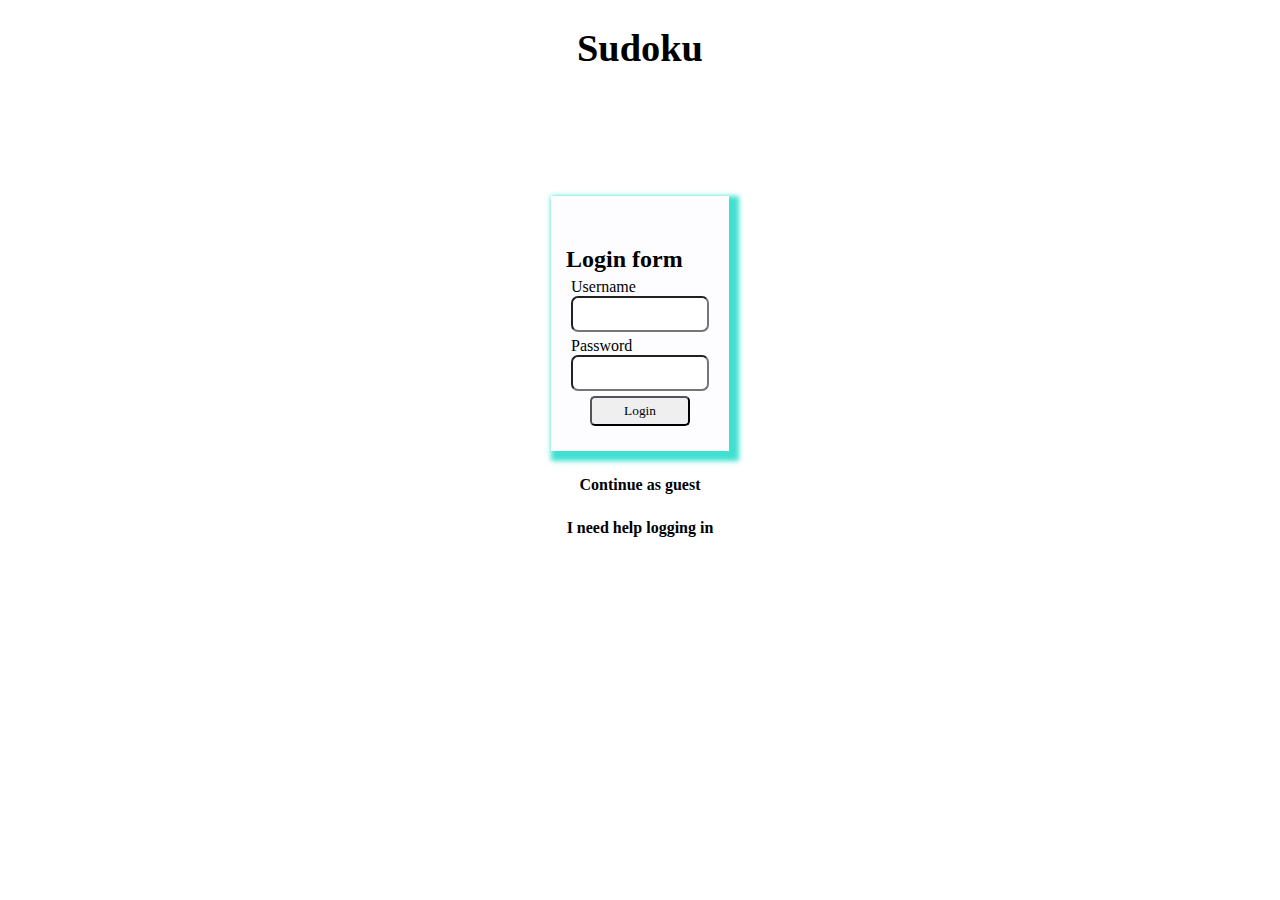
<file: presentation mock ups/index.html>
<!DOCTYPE html>
<html lang="en-us">
    <head>
        <meta charset="utf-8"/>
        <link rel="stylesheet" href="CSS/input.css"/>
        <link rel="stylesheet" href="CSS/index.css"/>
        <title>Login</title>
    </head>
    
    <header>
        <h1>Sudoku</h1>
    </header>

    <body>
        <form onsubmit="">
            <h2>Login form</h2>

            <div class="IWNL">
                <label for="username">
                    Username
                </label>
                <input id="username" type="text" pattern="*{5,15}" required/>
            </div>

            <div class="IWNL">
                <label for="password">
                    Password
                </label>
                <input id="password" type="password" pattern="*{5,30}" required/>
            </div>
            
            <button type="submit">
                Login
            </button>

        </form>
        <a href="" >Continue as guest</a>
        <a href="">I need help logging in</a>
    </body>
</html>
</file>
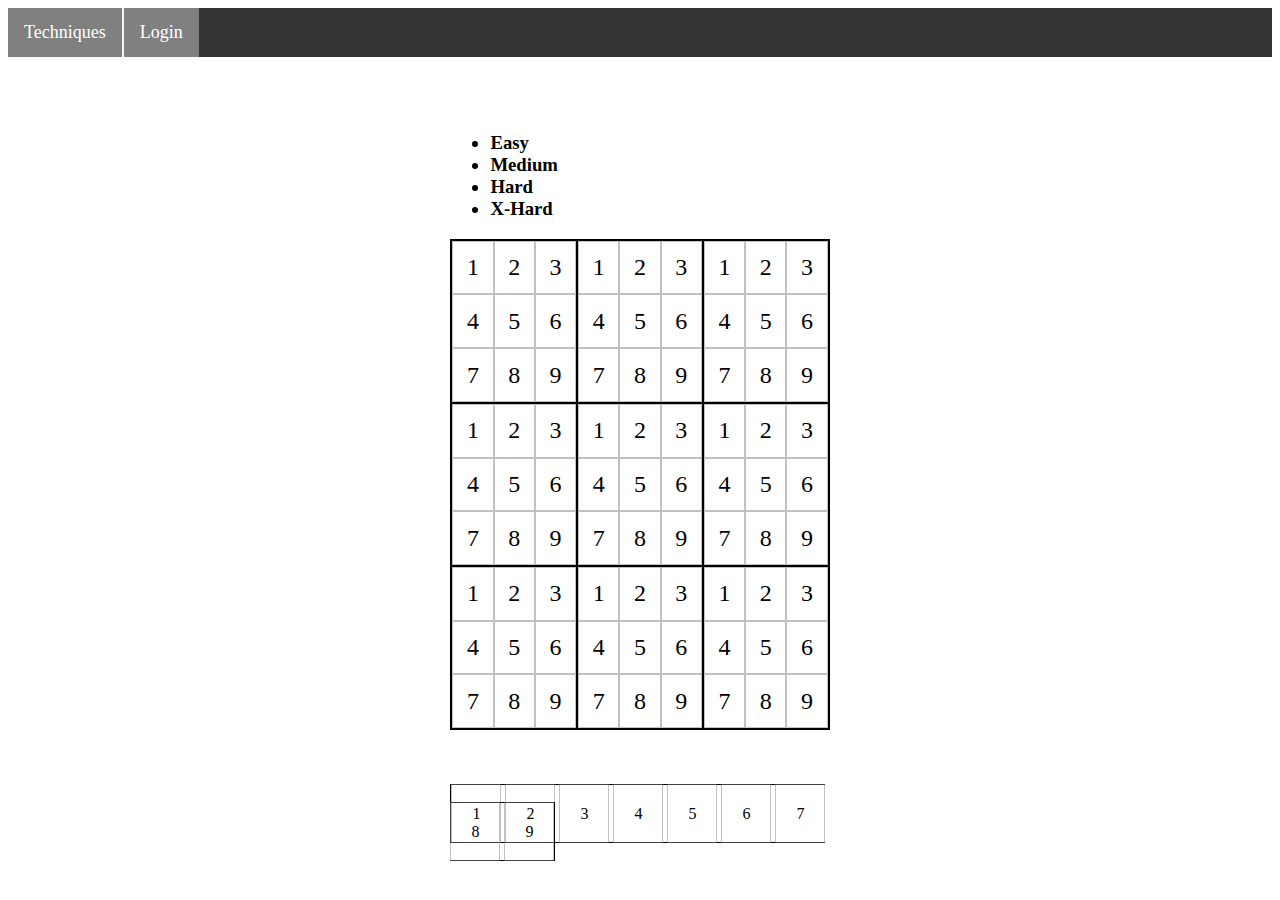
<file: presentation mock ups/home.html>
<!DOCTYPE html>
<html lang="en-us">

<head>
    <meta charset="utf-8" />
    <meta name="viewport" content="width=device-width" initial-scale="1.0" />
    <link rel="stylesheet" href="CSS/PVE.css" />
    <link rel="stylesheet" href="CSS/nav.css" />
    <link rel="stylesheet" href="CSS/sudoku-board.css" />
    <title>Sudoku</title>
</head>

<body>
    <nav>
        <ul>
            <li> <a href="./techniques.html">Techniques</a></li>
            <li><a class="noRightBorder">Login</a></li>
        </ul>
    </nav>
    <section class="center-display">
        <h3>
            <ul>
                <li>Easy</li>
                <li>Medium</li>
                <li>Hard</li>
                <li>X-Hard</li>
            </ul>
        </h3>
        
        <div class="grid-container">
            <div id="1" class="color-grid-container">
                <p id="1">1</p>
                <p id="2">2</p>
                <p id="3">3</p>
                <p id="4">4</p>
                <p id="5">5</p>
                <p id="6">6</p>
                <p id="7">7</p>
                <p id="8">8</p>
                <p id="9">9</p>
            </div>
            <div id="2" class="color-grid-container">
                <p id="1">1</p>
                <p id="2">2</p>
                <p id="3">3</p>
                <p id="4">4</p>
                <p id="5">5</p>
                <p id="6">6</p>
                <p id="7">7</p>
                <p id="8">8</p>
                <p id="9">9</p>
            </div>
            <div id="3" class="color-grid-container">
                <p id="1">1</p>
                <p id="2">2</p>
                <p id="3">3</p>
                <p id="4">4</p>
                <p id="5">5</p>
                <p id="6">6</p>
                <p id="7">7</p>
                <p id="8">8</p>
                <p id="9">9</p>
            </div>
            <div id="4" class="color-grid-container">
                <p id="1">1</p>
                <p id="2">2</p>
                <p id="3">3</p>
                <p id="4">4</p>
                <p id="5">5</p>
                <p id="6">6</p>
                <p id="7">7</p>
                <p id="8">8</p>
                <p id="9">9</p>
            </div>
            <div id="5" class="color-grid-container">
                <p id="1">1</p>
                <p id="2">2</p>
                <p id="3">3</p>
                <p id="4">4</p>
                <p id="5">5</p>
                <p id="6">6</p>
                <p id="7">7</p>
                <p id="8">8</p>
                <p id="9">9</p>
            </div>
            <div id="6" class="color-grid-container">
                <p id="1">1</p>
                <p id="2">2</p>
                <p id="3">3</p>
                <p id="4">4</p>
                <p id="5">5</p>
                <p id="6">6</p>
                <p id="7">7</p>
                <p id="8">8</p>
                <p id="9">9</p>
            </div>
            <div id="7" class="color-grid-container">
                <p id="1">1</p>
                <p id="2">2</p>
                <p id="3">3</p>
                <p id="4">4</p>
                <p id="5">5</p>
                <p id="6">6</p>
                <p id="7">7</p>
                <p id="8">8</p>
                <p id="9">9</p>
            </div>
            <div id="8" class="color-grid-container">
                <p id="1">1</p>
                <p id="2">2</p>
                <p id="3">3</p>
                <p id="4">4</p>
                <p id="5">5</p>
                <p id="6">6</p>
                <p id="7">7</p>
                <p id="8">8</p>
                <p id="9">9</p>
            </div>
            <div id="9" class="color-grid-container">
                <p id="1">1</p>
                <p id="2">2</p>
                <p id="3">3</p>
                <p id="4">4</p>
                <p id="5">5</p>
                <p id="6">6</p>
                <p id="7">7</p>
                <p id="8">8</p>
                <p id="9">9</p>
            </div>
        </div>
    </section>
    
    <aside class="center-display">
            <ul class="horizontal-list">
                <li>1</li>
                <li>2</li>
                <li>3</li>
                <li>4</li>
                <li>5</li>
                <li>6</li>
                <li>7</li>
                <li>8</li>
                <li>9</li>
            </ul>
    </aside>
</body>

</html>
</file>
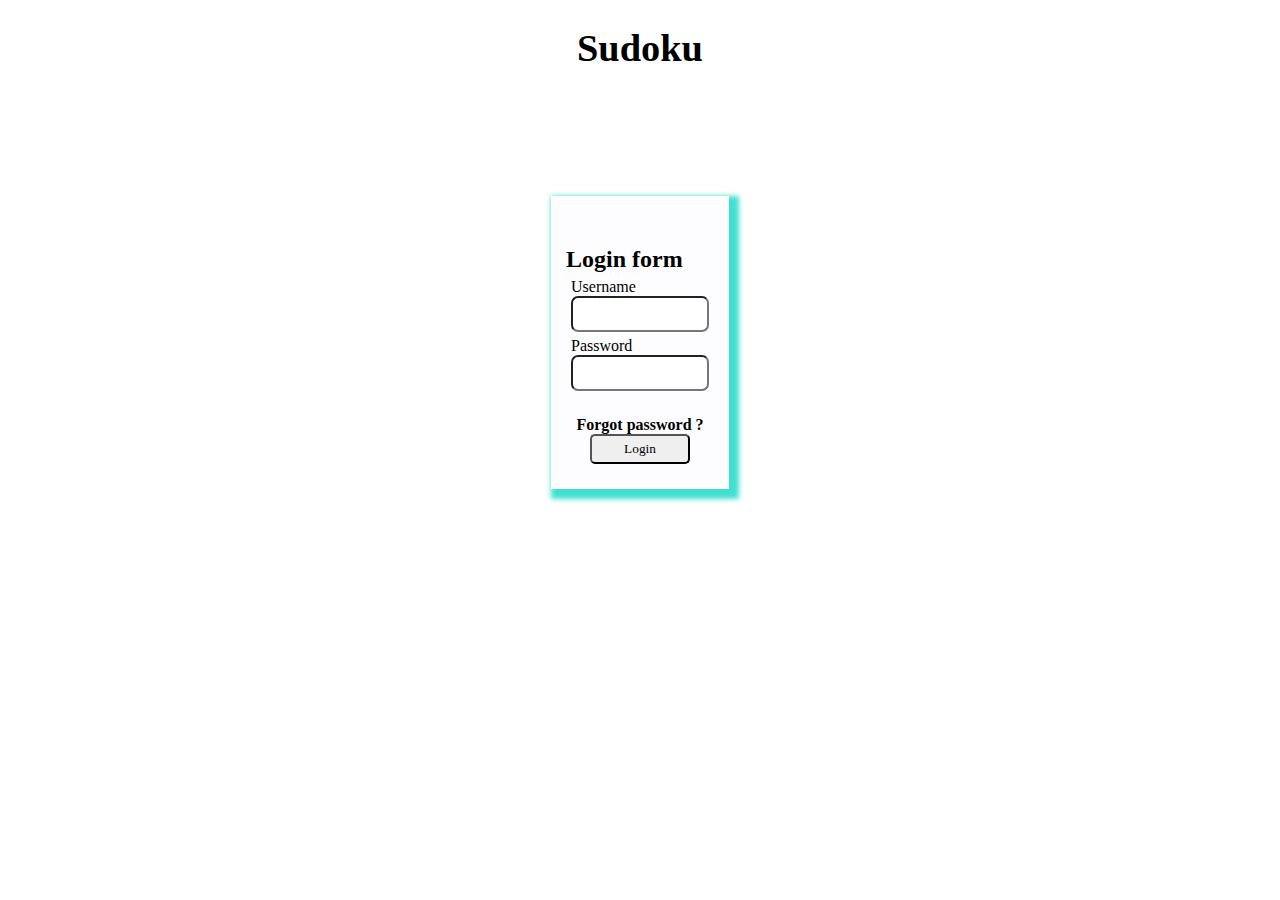
<file: presentation mock ups/login.html>
<!DOCTYPE html>
<html lang="en-us">
    <head>
        <meta charset="utf-8"/>
        <link rel="stylesheet" href="CSS/input.css"/>
        <link rel="stylesheet" href="CSS/index.css"/>
        <title>Login</title>
    </head>
    
    <header>
        <h1>Sudoku</h1>
    </header>

    <body>
        <form onsubmit="">
            <h2>Login form</h2>

            <div class="IWNL">
                <label for="username">
                    Username
                </label>
                <input id="username" type="text" pattern="*{5,15}" required/>
            </div>

            <div class="IWNL">
                <label for="password">
                    Password
                </label>
                <input id="password" type="password" pattern="*{5,30}" required/>
            </div>
            <a href="">Forgot password ?</a>
            <button type="submit">
                Login
            </button>

        </form>
    </body>
</html>
</file>
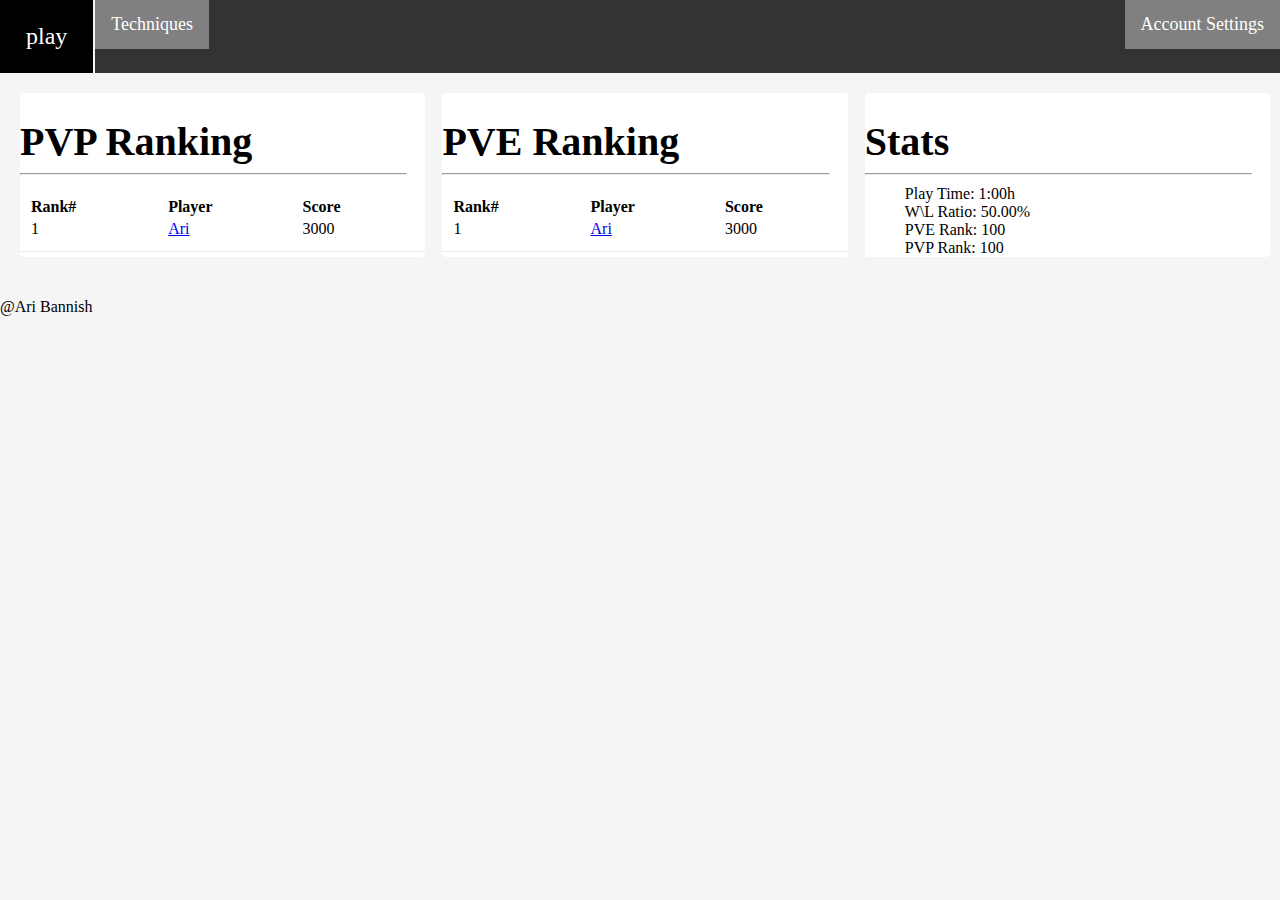
<file: presentation mock ups/rankings.html>
<!DOCTYPE html>

<html lang="en-us">

<head>
    <meta charset="utf-8" />
    <meta name="viewport" content="width=device-width", initial-scale="1.0"/>
    <link rel="stylesheet" href="CSS/home.css" />
    <link rel="stylesheet" href="CSS/nav.css" />
    <title>Sudoku</title>
</head>

<nav>
    <ul>
        <li> <a href="./PVE.html">play</a></li>
        <li><a class="noRightBorder" href="./techniques.html">Techniques</a></li>
        <li class="float-right"> <a class="noRightBorder" href="">Account Settings</a> </li>
    </ul>
</nav>

<body>
    <div class="gridWrapper">
        <section id="PVPRankings" class="card">
            <h1> PVP Ranking </h1>
            <hr />
            <table class="table-list">
                <thead>
                    <tr>
                        <th>Rank#</th>
                        <th>Player</th>
                        <th>Score</th>
                    </tr>
                </thead>
                <tbody>
                    <tr>
                        <td class="rank">1</td>
                        <td class="player"><a href="player-link">Ari</a></td>
                        <td class="score">3000</td>
                    </tr>
                </tbody>
            </table>
        </section>

        <section id="PVERankings" class="card">
            <h1> PVE Ranking </h1>
            <hr />
            <table class="table-list">
                <thead>
                    <tr>
                        <th>Rank#</th>
                        <th>Player</th>
                        <th>Score</th>
                    </tr>
                </thead>
                <tbody>
                    <tr>
                        <td class="rank">1</td>
                        <td class="player"><a href="player-link">Ari</a></td>
                        <td class="score">3000</td>
                    </tr>
                </tbody>
            </table>
        </section>
        <section id="personalStats" class="card">
            <h1>Stats</h1>
            <hr/>
            <ul class="list">
                <li>
                    <label for="stat-play-time">Play Time:</label>
                    <output name="stat-play-time" id="stat-play-time">1:00h</output>
                </li>
                <li>
                    <label for="stat-win-loose-ratio">W\L Ratio:</label>
                    <output name="stat-win-loose-ratio" id="stat-win-loose-">50.00%</output>
                </li>
                <li>
                    <label for="stat-pve-rank">PVE Rank:</label>
                    <output name="stat-pve-rank">100</output>
                </li>
                <li>
                    <label for="stat-pvp-rank">PVP Rank:</label>
                    <output name="stat-pvp-rank">100</output>
                </li>
            </table>
        </section>
    </div>

    <div class="minizable-box">
        <h1></h1>
    </div>
</body>

<footer>
    @Ari Bannish
</footer>

</html>
</file>
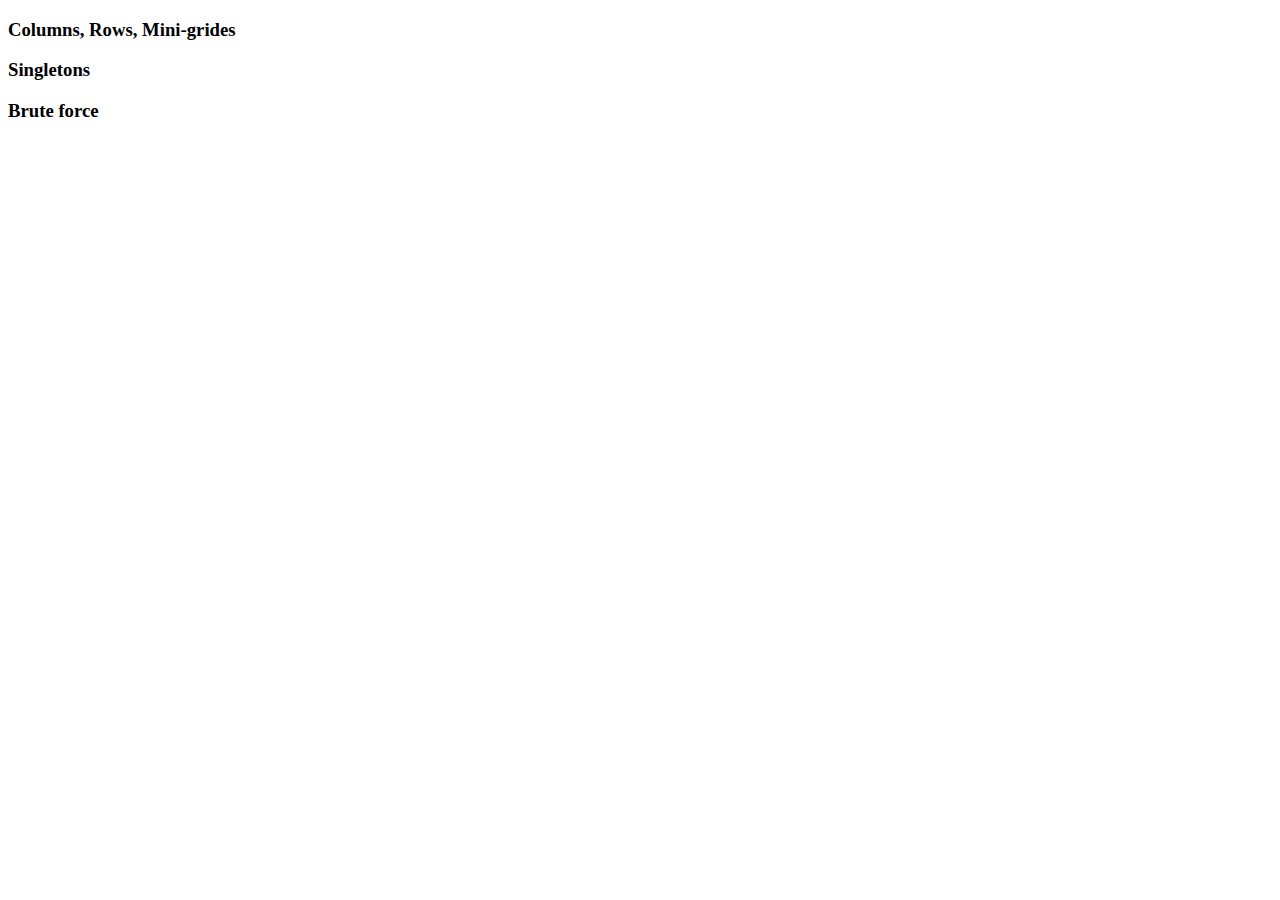
<file: presentation mock ups/techniques.html>
<!DOCTYPE html>
<html lang="en-us">
    <head>
        <meta name="charset" charset="utf-8"/>
        <meta name="title" title="Techniques : How to solve a sudoku"/>
        <meta name="viewport" content="device-width"/>
    </head>
    
    <body>
        <section>
            <h3>Columns, Rows, Mini-grides</h3>
        </section>
        <section>
            <h3>Singletons</h3>
        </section>
        <section>
            <h3>Brute force</h3>
        </section>
    </body>
    
    <footer>

    </footer>

</html>
</file>
<file: presentation mock ups/CSS/input.css>
.IWNL label {
    display: block;
    font-family: 'Times New Roman', Times, serif;
    box-shadow: 10px 10px rbg(125, 249, 255);
    font: optional;
    text-align: left;
    margin-top: 5px;
    margin-left: 5px;
    margin-right: 5px;
}

.IWNL input {
    display: block;
    border-radius: 7px;
    text-align: left;
    margin-bottom: 5px;
    margin-left: 5px;
    margin-right: 5px;;
}

/*
   Input With New Line: new line between label and input elements
*/
.IWNL {
    width: min-content;
}
</file>
<file: presentation mock ups/CSS/index.css>
* {
    font-family: 'Times New Roman', Times, serif;
}

header {
    display: block;
    font-size: larger;
}

header h1 {
    display: block;
    text-align: center;
}

form h2 {
    display: inline;
}

form * {
    margin: auto;
    width: 50%;
}

input {
    font-size:x-large;
    height: 30px;
    width: 130px;
}

button:hover {
    cursor: grab;
}

button {
    margin-top: 10px;
    margin-bottom: 10px;
    display: block;
    height: 30px;
    width: 100px;
    margin: auto;
    border-radius: 5px;
}

a {
    margin-top: 25px;
    text-decoration: none;
    color: black;
    display: block;
    text-align: center;
    width: auto;
    font-weight: bold;
}

form {
    background-color: rgb(253, 253, 255);
    display: block;
    box-shadow: 5px 5px 5px 5px turquoise;
    
    margin-left: auto;
    margin-right: auto;
    margin-top: 10%;
    padding: 50px 15px 25px 15px;
    width: min-content;
}

footer {
    position: relative;
    text-align: left;
    vertical-align: bottom;
}
</file>
<file: presentation mock ups/CSS/PVE.css>
.center-display {
    display: block;
    margin: auto;
    margin-top: 75px;
    width: 30%;
}
</file>
<file: presentation mock ups/CSS/nav.css>
:root {
    --navLinkColor: grey;
    --navTextColor: white;
    --navBorderColor: whitesmoke;
    --navMargins: 0px;
    --navPadding: 0px;
}
nav ul {
    padding: 0em;
    margin: 0em;
    display: inline;
}
nav {
    margin: var(--navMargins);
    padding: var(--navPadding);
    overflow-x: visible;
    overflow-y: hidden;
    white-space: nowrap;
    min-width: fit-content;
    max-height: 74px;
    background-color: #333;
}
nav li {
    float: left;
    list-style-type: none;
    display: inline;
    margin: var(--navMargins);
    padding: var(--navPadding);

}
nav li a {
    display: block;
    color: var(--navTextColor);
    font-size: large;
    text-align: center;
    padding: 14px 16px;
    text-decoration: none;
    transition-property: all;
    transition-duration: 1s;
    background-color: var(--navLinkColor);
    border-right: 2.5px solid var(--navBorderColor);

}
.float-right {
    float: right;
}
.noRightBorder {
    border-right: none;
}
nav li a:hover {
    font-size: x-large;
    padding: 22.75px 26px;
    color: var(--navTextColor);
    background-color: black;
}
</file>
<file: presentation mock ups/CSS/sudoku-board.css>
.grid-container {
    padding: 0%;
    border: .01em solid black;
    display: grid;
    grid-template-columns: repeat(3,33.3333333%);
    grid-template-rows: min-content;
    text-align: center;
    margin: 0rem;
}
.color-grid-container {
    padding: 0%;
    margin: 0%;
    border: .01em solid black;
    display: grid;
    grid-template-columns: repeat(3,33.3333333%);
    grid-template-rows: min-content;
}
p {
    border: .01em solid rgba(133, 130, 130,.5);
    font-size: 1.5rem;
    cursor: grab;
    color: black;
    margin: 0em;
    padding: 30%;
}
p:hover {
    background-color: black;
    color: darkturquoise;
}
.horizontal-list {
    display: inline;
    border: .1em solid black;
    padding: 1.25em;
    padding-inline-start: 0em;
    padding-inline-end: 0em;
}

.horizontal-list > * {
    border: .1em solid rgba(133, 130, 130,.5);;
    display: inline;
    padding: 1.25em;
    margin: 0em;
}

.horizontal-list li:hover{
    color: red;
}

.center-display {
    padding: none;
}
</file>
<file: presentation mock ups/CSS/home.css>
html {
    font-family: 'Times New Roman', Times, serif;
}

:root {
    --gridMargins: 20px;
    --statTextAlignment: left;
}

body {
    padding: 0px;
    margin: 0px;
    background-color: whitesmoke;
}

.gridWrapper {
    display: grid;
    grid-template-columns: repeat(3,33%);
    grid-template-rows: min-content;
    grid-template-areas: "a b c";
}
#PVPRankings {
    grid-area: a;
    margin: var(--gridMargins) var(--gridMargins);
}
#PVERankings {
    grid-area: b;
    margin: var(--gridMargins) var(--gridMargins);
}
#personalStats {
    grid-area: c;
    margin: var(--gridMargins) var(--gridMargins);
}
section h1 {
    text-align: left;
    padding: 0px;
    margin: 0px;
    margin-top: 25px;
    margin-left: 0px;
    font-size: 40px;
}
section hr {
    padding: auto;
    margin-left: 0px;
    margin-bottom: 10px;
    width: 95%;
}
.table-list {
    border-bottom: 1px solid #ebebeb;
    padding: 10px 8px;
    text-align: left;
    white-space: nowrap;
}

th {
    vertical-align: inherit;
    font-weight: bold;
    display: table-cell;
}
td {
    display: table-cell;
}
.card {
    -webkit-box-orient: vertical;
    -webkit-box-direction: normal;
    background: #fff;
    border-radius: 4px;
    display: flex;
    -ms-flex-flow: column;
    flex-flow: column;
    width: 96%;
}

.list{
    list-style-type: none;
    margin: 0px;
}
</file>
